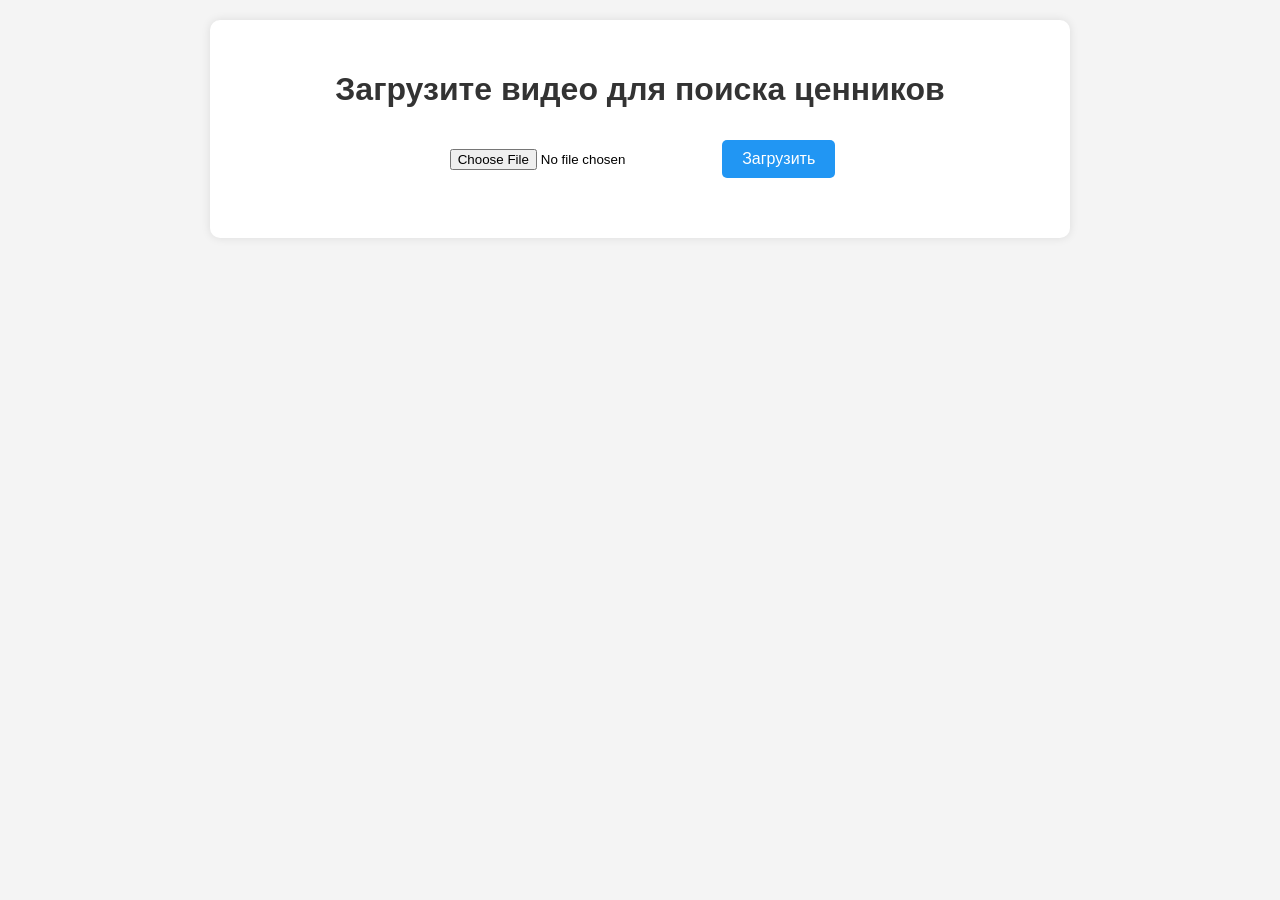
<file: templates/index.html>
<!DOCTYPE html>
<html lang="ru">
<head>
    <meta charset="UTF-8">
    <title>Детектор ценников – загрузка</title>
    <link rel="stylesheet" href="/static/style.css">
</head>
<body>
    <div class="container">
        <h1>Загрузите видео для поиска ценников</h1>
        <form id="uploadForm" enctype="multipart/form-data">
            <input type="file" name="video" accept="video/*" required>
            <button type="submit">Загрузить</button>
        </form>
        <div id="error" class="error hidden"></div>
    </div>
    <script>
        const form = document.getElementById('uploadForm');
        const errorDiv = document.getElementById('error');

        form.addEventListener('submit', async (e) => {
            e.preventDefault();
            const formData = new FormData(form);
            try {
                const resp = await fetch('/upload', { method: 'POST', body: formData });
                const data = await resp.json();
                if (resp.ok && data.job_id) {
                    window.location.href = `/processing/${data.job_id}`;
                } else {
                    errorDiv.textContent = data.error || 'Ошибка загрузки';
                    errorDiv.classList.remove('hidden');
                }
            } catch (err) {
                errorDiv.textContent = 'Ошибка сети: ' + err.message;
                errorDiv.classList.remove('hidden');
            }
        });
    </script>
</body>
</html>
</file>
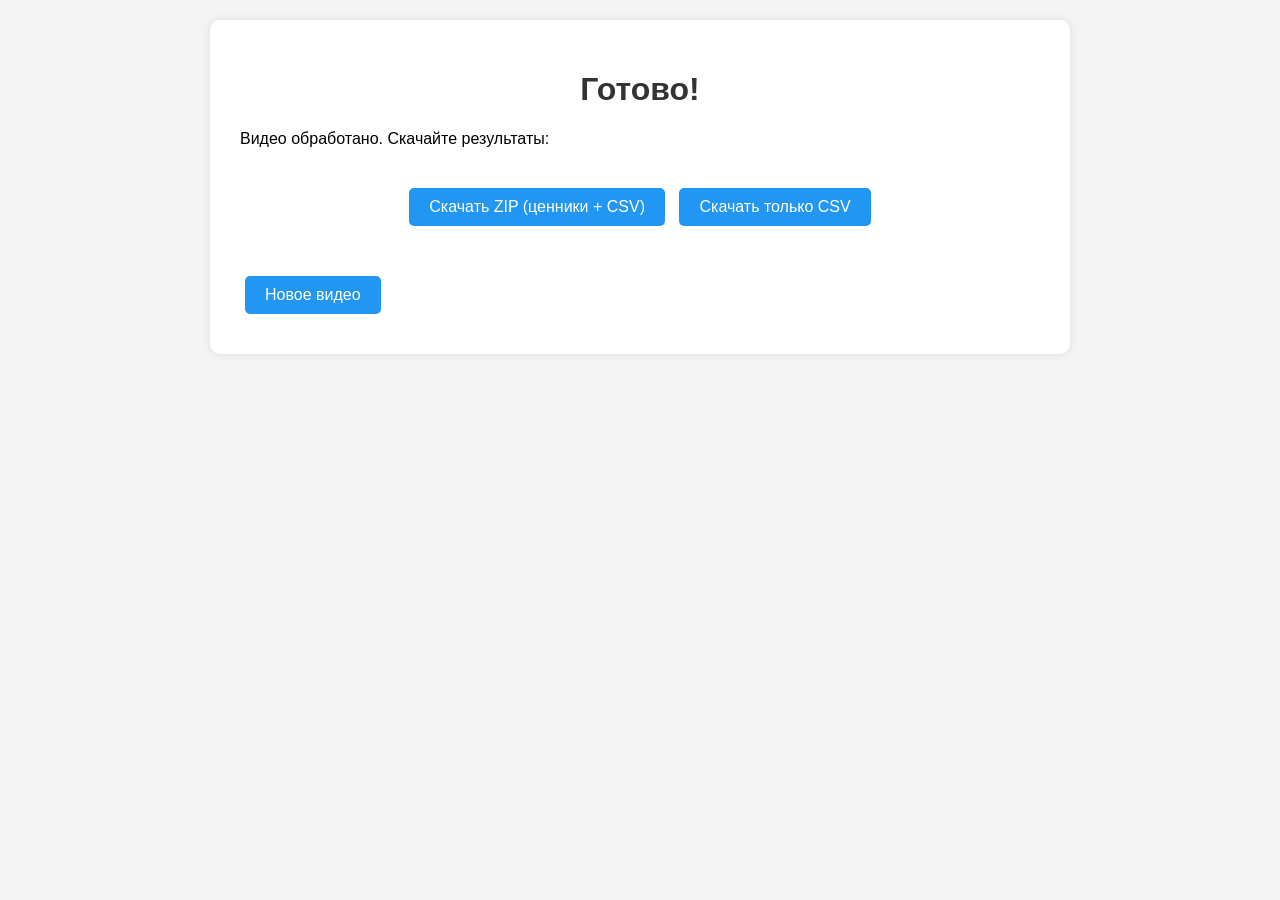
<file: templates/result.html>
<!DOCTYPE html>
<html lang="ru">
<head>
    <meta charset="UTF-8">
    <title>Результаты детекции ценников</title>
    <link rel="stylesheet" href="/static/style.css">
</head>
<body>
    <div class="container">
        <h1>Готово!</h1>
        <p>Видео обработано. Скачайте результаты:</p>
        <div class="download-buttons">
            <button id="downloadZipBtn" class="btn">Скачать ZIP (ценники + CSV)</button>
            <button id="downloadCsvBtn" class="btn">Скачать только CSV</button>
        </div>
        <div id="message" class="info"></div>
        <a href="/" class="btn">Новое видео</a>
    </div>
    <script>
        const jobId = window.location.pathname.split('/').pop();
        const zipBtn = document.getElementById('downloadZipBtn');
        const csvBtn = document.getElementById('downloadCsvBtn');
        const msgDiv = document.getElementById('message');

        function triggerDownload(url, filename) {
            fetch(url)
                .then(response => {
                    if (!response.ok) throw new Error('Файл не найден');
                    return response.blob();
                })
                .then(blob => {
                    const link = document.createElement('a');
                    const objectUrl = URL.createObjectURL(blob);
                    link.href = objectUrl;
                    link.download = filename;
                    document.body.appendChild(link);
                    link.click();
                    document.body.removeChild(link);
                    URL.revokeObjectURL(objectUrl);
                    msgDiv.textContent = `Скачивание ${filename} начато`;
                    msgDiv.className = 'info';
                })
                .catch(err => {
                    msgDiv.textContent = 'Ошибка: ' + err.message;
                    msgDiv.className = 'error';
                });
        }

        zipBtn.addEventListener('click', () => {
            triggerDownload(`/download_zip/${jobId}`, `${jobId}_results.zip`);
        });

        csvBtn.addEventListener('click', () => {
            triggerDownload(`/download_csv/${jobId}`, `${jobId}_results.csv`);
        });
    </script>
</body>
</html>
</file>
<file: static/style.css>
body {
    font-family: Arial, sans-serif;
    background: #f4f4f4;
    margin: 0;
    padding: 20px;
}
.container {
    max-width: 800px;
    margin: auto;
    background: white;
    padding: 30px;
    border-radius: 10px;
    box-shadow: 0 0 10px rgba(0,0,0,0.1);
}
h1 {
    color: #333;
    text-align: center;
}
form {
    text-align: center;
    margin: 20px 0;
}
input[type="file"] {
    margin: 10px;
}
button, .btn {
    background: #2196F3;
    color: white;
    border: none;
    padding: 10px 20px;
    border-radius: 5px;
    cursor: pointer;
    font-size: 16px;
    text-decoration: none;
    display: inline-block;
    margin: 10px 5px;
}
button:hover, .btn:hover {
    background: #0b7dda;
}
.progress-container {
    text-align: center;
    margin: 30px 0;
}
.progress-bar {
    background-color: #e0e0e0;
    border-radius: 10px;
    overflow: hidden;
    width: 100%;
}
.progress {
    background-color: #4caf50;
    height: 30px;
    width: 0%;
    transition: width 0.3s;
}
.download-buttons {
    text-align: center;
    margin: 30px 0;
}
.error {
    color: #f44336;
    margin-top: 20px;
    text-align: center;
}
.info {
    color: #2196F3;
    margin-top: 20px;
    text-align: center;
}
.hidden {
    display: none;
}
</file>
